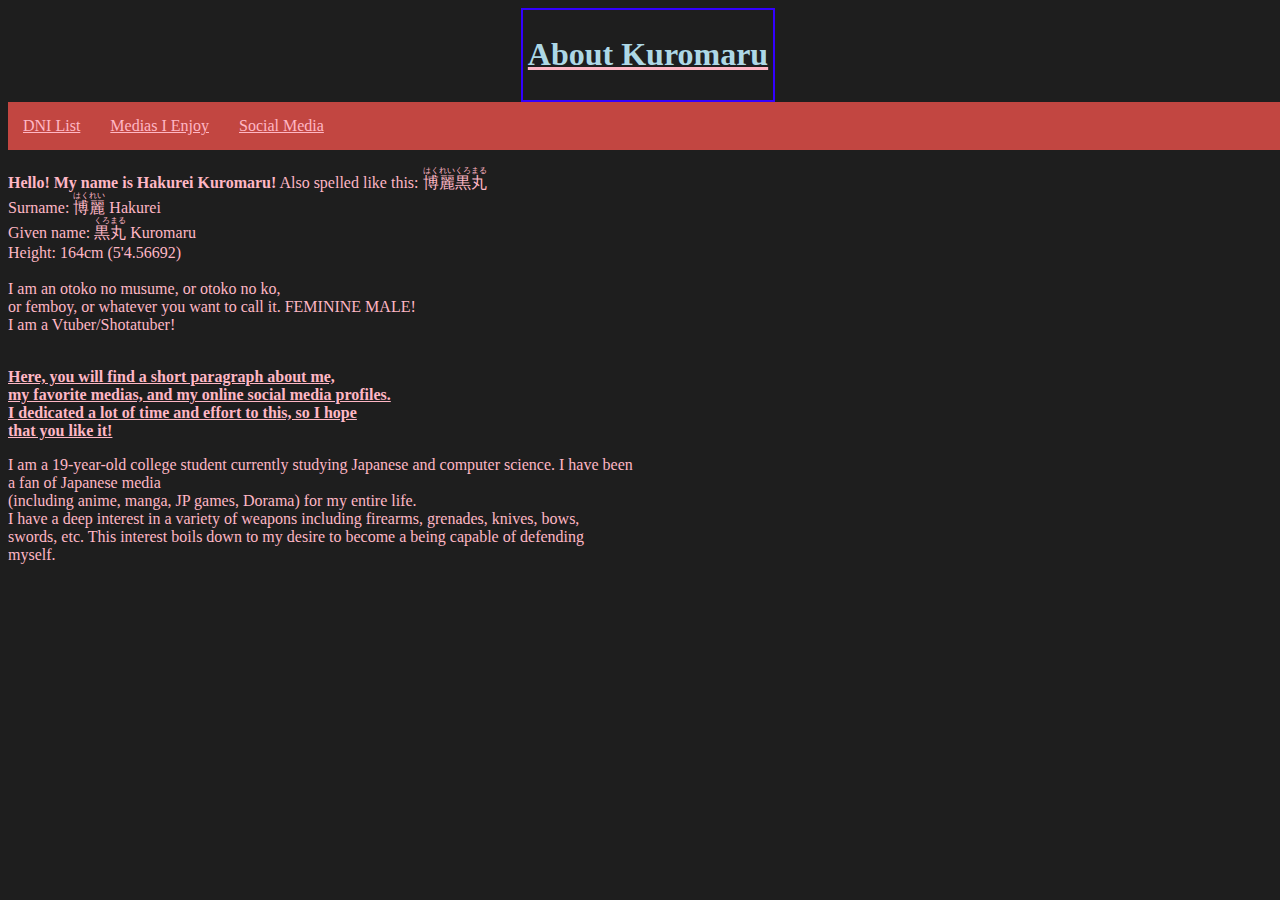
<file: index.html>
<!DOCTYPE html>


<html>

    <head>
    
        <title>About Kuromaru</title><meta charset="UTF-8"/>
        <link rel="stylesheet" href="css\style1.css"></link>
        <link rel="icon" type="image/png" href="img/icon.png"></link>
    
    </head>
    
    
    <a href="index.html"><TABLE border="1"bordercolor="3300FF" cellspacing="0" cellpadding="5">
        
        <TR>
            <TD><h1><font color="#add8e6">About Kuromaru</font></h1></TD>
        </TR>
    </TABLE></a>


    <body>

    <nav class="navbar">
        <ul>
            <li><a href="dni.html">DNI List</a></li>
            <li><a href="medias.html">Medias I Enjoy</a></li>
            <li><a href="social.html">Social Media</a></li>
        </ul>
    </nav>
    
   <p>
    <strong>Hello! My name is Hakurei Kuromaru!</strong> Also spelled like this: 
    <ruby>
        博麗<rp><rt>はくれい</rt></rp>黒丸<rp><rt>くろまる</rt></rp>
    </ruby>
    <br> Surname: <ruby>博麗<rp><rt>はくれい</rt></rp></ruby> Hakurei
    <br> Given name: <ruby>黒丸<rp><rt>くろまる</rt></rp></ruby> Kuromaru
    <br>Height: 164cm (5'4.56692)
    <br><br> I am an otoko no musume, or otoko no ko, <br>
    or femboy, or whatever you want to call it. FEMININE MALE!
    <br> I am a Vtuber/Shotatuber!
   </p>

    <br>
    <strong><u>Here, you will find a short paragraph about me,<br>
    my favorite medias, and my online social media profiles.<br>
    I dedicated a lot of time and effort to this, so I hope<br>
    that you like it!</u></strong>

    <p>
        I am a 19-year-old college student currently studying Japanese and computer science. I have been<br>
        a fan of Japanese media<br>(including anime, manga, JP games, Dorama) for my entire life.<br>
        I have a deep interest in a variety of weapons including firearms, grenades, knives, bows,<br>
        swords, etc. This interest boils down to my desire to become a being capable of defending<br>
        myself.
       
    </p>

    </body>




</html>
</file>
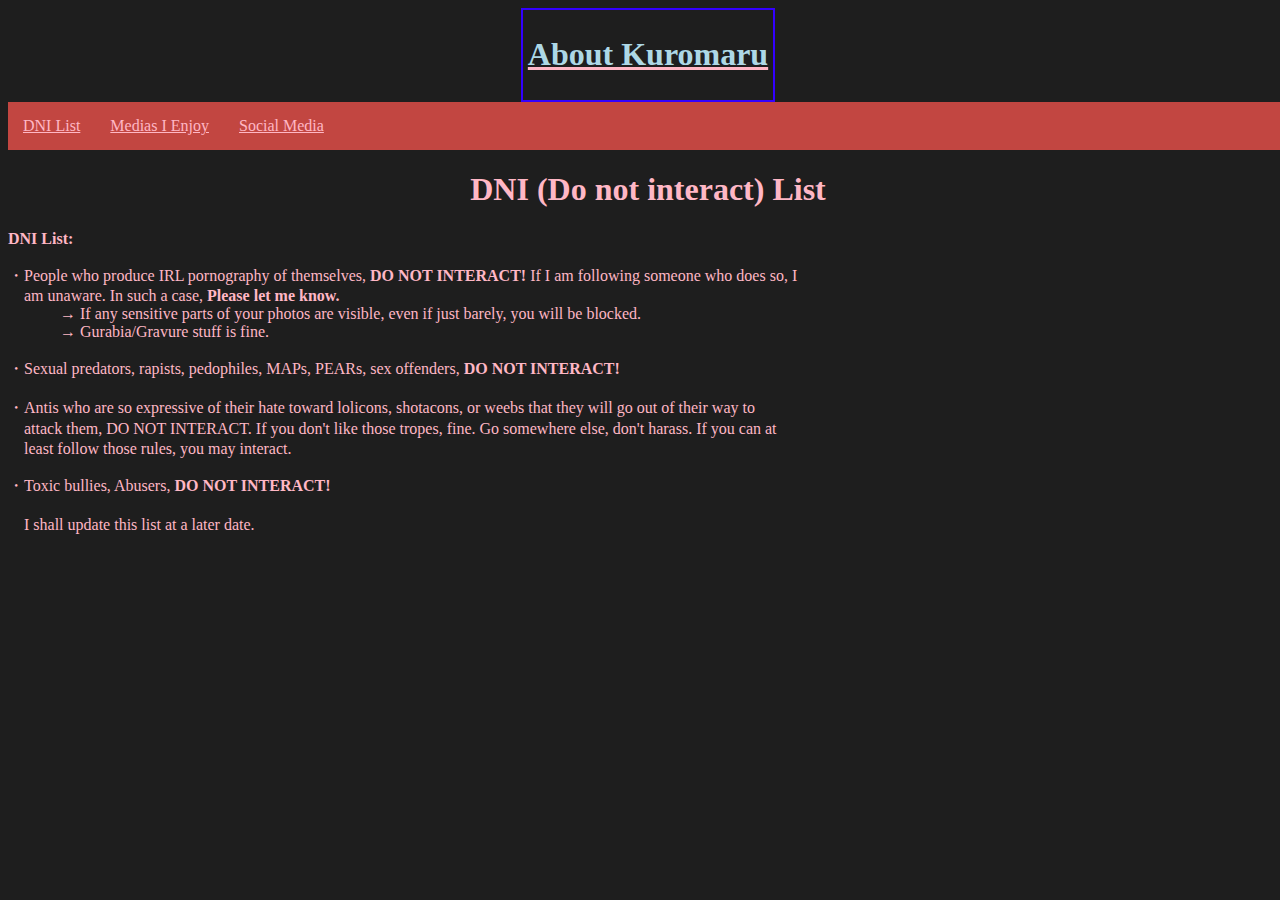
<file: dni.html>
<!DOCTYPE html>


<html>

    <head>
    
        <title>DNI List</title><meta charset="UTF-8"/>
        <link rel="stylesheet" href="css\style1.css"></link>
        <link rel="icon" type="image/png" href="img/icon.png"></link>
    
    </head>
    
    
    <a href="index.html"><TABLE border="1"bordercolor="3300FF" cellspacing="0" cellpadding="5">
        
        <TR>
            <TD><h1><font color="#add8e6">About Kuromaru</font></h1></TD>
        </TR>
    </TABLE></a>


    <body>

    <nav class="navbar">
        <ul>
            <li><a href="dni.html">DNI List</a></li>
            <li><a href="medias.html">Medias I Enjoy</a></li>
            <li><a href="social.html">Social Media</a></li>
        </ul>
    </nav>

    <h1><center>DNI (Do not interact) List</center></h1>
    <p>
        <b>DNI List:</b><br><br>

        ・People who produce IRL pornography of themselves, <b>DO NOT INTERACT!</b> If I am following someone who does so, I<br>
        &nbsp;&nbsp;&nbsp;&nbsp;am unaware. In such a case, <b>Please let me know.</b><br>
        &nbsp;&nbsp;&nbsp;&nbsp;&nbsp;&nbsp;&nbsp;&nbsp;&nbsp;&nbsp;&nbsp;&nbsp; → If any sensitive parts of your photos are visible, even if just barely, you will be blocked.<br>
        &nbsp;&nbsp;&nbsp;&nbsp;&nbsp;&nbsp;&nbsp;&nbsp;&nbsp;&nbsp;&nbsp;&nbsp; → Gurabia/Gravure stuff is fine.<br><br>
        
        ・Sexual predators, rapists, pedophiles, MAPs, PEARs, sex offenders, <b>DO NOT INTERACT!</b><br><br>

        ・Antis who are so expressive of their hate toward lolicons, shotacons, or weebs that they will go out of their way to<br>
        　attack them, DO NOT INTERACT. If you don't like those tropes, fine. Go somewhere else, don't harass. If you can at<br>&nbsp;&nbsp;&nbsp;
        least follow those rules, you may interact.<br><br>
        
        ・Toxic bullies, Abusers, <b>DO NOT INTERACT!</b><br><br>
        　I shall update this list at a later date.
    
    </p>

   </body>

</html>
</file>
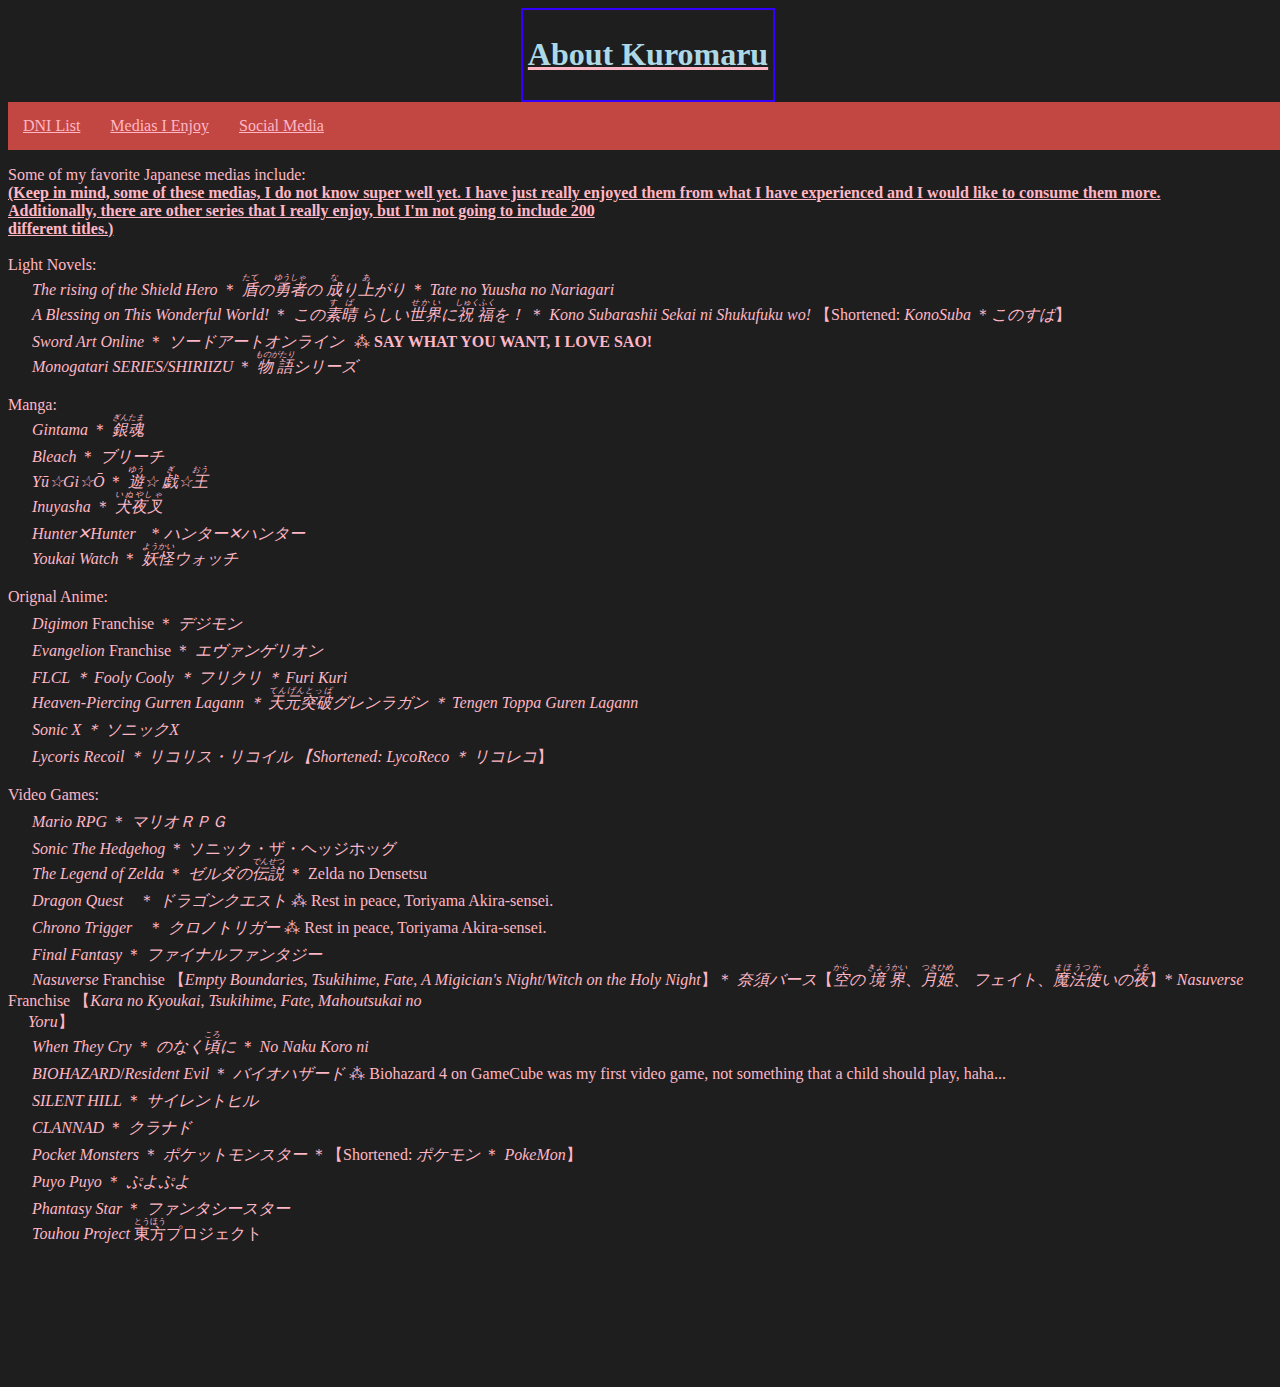
<file: medias.html>
<!DOCTYPE html>


<html>

    <head>
    
        <title>Kuromaru's Favorite Medias</title><meta charset="UTF-8"/>
        <link rel="stylesheet" href="css\style1.css"></link>
        <link rel="icon" type="image/png" href="img/icon.png"></link>
    
    </head>
    
    
    <a href="index.html"><TABLE border="1"bordercolor="3300FF" cellspacing="0" cellpadding="5">
        
        <TR>
            <TD><h1><font color="#add8e6">About Kuromaru</font></h1></TD>
        </TR>
    </TABLE></a>


    <body>

    <nav class="navbar">
        <ul>
            <li><a href="dni.html">DNI List</a></li>
            <li><a href="medias.html">Medias I Enjoy</a></li>
            <li><a href="social.html">Social Media</a></li>
        </ul>
    </nav>
    
   <p>
        Some of my favorite Japanese medias include:<br>
        <strong><u>(Keep in mind, some of these medias, I do not know super well yet. I have just
        really enjoyed them from what I have experienced and I would like to consume them more.<br>
        Additionally, there are other series that I really enjoy, but I'm not going to include 200<br>
        different titles.)</u></strong><br><br>
    
    
        Light Novels:<br>&nbsp; &nbsp; &nbsp;
    
        <i>The rising of the Shield Hero</i> 
         ＊ <i><ruby>盾<rp><rt>たて</rt></rp></ruby>の<ruby>勇者<rp><rt>ゆうしゃ</rt></rp></ruby>の
    <ruby>成<rp><rt>な</rt></rp></ruby>り<ruby>上<rp><rt>あ</rt></rp></ruby>がり</i>
     ＊ <i>Tate no Yuusha no Nariagari</i>
    <br>&nbsp; &nbsp; &nbsp;
    
    <i>A Blessing on This Wonderful World!</i> ＊ <i>この<ruby>素晴<rp><rt>すば</rt></rp></ruby>
    らしい<ruby>世界<rp><rt>せかい</rt></rp></ruby>に<ruby>祝福<rp><rt>しゅくふく</rt></rp></ruby>を！</i>
     ＊ <i>Kono Subarashii Sekai ni Shukufuku wo!</i>  
     【Shortened: <i>KonoSuba</i> ＊<i>このすば</i>】
    <br>&nbsp; &nbsp; &nbsp;
    
    <i>Sword Art Online</i> ＊ <i>ソードアートオンライン</i>
    <ruby><rp><rt>&nbsp;</rt></rp></ruby> 
    ⁂ <strong>SAY WHAT YOU WANT, I LOVE SAO!</strong>
    <br>&nbsp; &nbsp; &nbsp;
    
    <i>Monogatari SERIES/SHIRIIZU</i> ＊ <i><ruby>物語<rp><rt>ものがたり</rt></rp></ruby>シリーズ</i>
    
    
    <br><br> Manga:<br> &nbsp; &nbsp; &nbsp;
    
    <i>Gintama</i> ＊ <i><ruby>銀魂<rp><rt>ぎんたま</rt></rp></ruby></i>
    <br> &nbsp; &nbsp; &nbsp;

    <i>Bleach</i> ＊ <i>ブリーチ</i>
    <ruby><rp><rt>&nbsp;</rt></rp></ruby>
    <br>&nbsp; &nbsp; &nbsp;

   <i>Yū☆Gi☆Ō</i> ＊ <i><ruby>遊<rp><rt>ゆう</rt></rp></ruby>☆
    <ruby>戯<rp><rt>ぎ</rt></rp></ruby>☆<ruby>王<rp><rt>おう</rt></rp></ruby></i>
    <br>&nbsp; &nbsp; &nbsp;

    <i>Inuyasha</i> ＊ <i><ruby>犬夜叉<rp><rt>いぬやしゃ</rt></rp></ruby></i>
    <br>&nbsp; &nbsp; &nbsp;

    <i>Hunter✕Hunter</i>　* <i>ハンター✕ハンター</i>
    <ruby><rp><rt>&nbsp;</rt></rp></ruby>
    <br>&nbsp; &nbsp; &nbsp;
    
    <i>Youkai Watch</i> ＊ <i><ruby>妖怪<rp><rt>ようかい</rt></rp></ruby>ウォッチ</i>
    
    <br><br> Orignal Anime:<br> &nbsp; &nbsp; &nbsp;
    
    <i>Digimon</i> Franchise ＊ <i>デジモン</i>
    <ruby><rp><rt>&nbsp;</rt></rp></ruby>
    <br>&nbsp; &nbsp; &nbsp;

    <i>Evangelion</i> Franchise ＊ <i>エヴァンゲリオン<i></i>
    <ruby><rp><rt>&nbsp;</rt></rp></ruby>
    <br>&nbsp; &nbsp; &nbsp;
    
    <i>FLCL</i> ＊ <i>Fooly Cooly</i> ＊ <i>フリクリ</i> ＊ <i>Furi Kuri</i>
    <ruby><rp><rt>&nbsp;</rt></rp></ruby>
    <br>&nbsp; &nbsp; &nbsp;

    <i>Heaven-Piercing Gurren Lagann</i> ＊ 
    <i><ruby>天元突破<rp><rt>てんげんとっぱ</rt></rp></ruby>グレンラガン</i>
    ＊ <i>Tengen Toppa Guren Lagann</i>
    <br>&nbsp; &nbsp; &nbsp;

    Sonic X ＊ ソニックX
    <ruby><rp><rt>&nbsp;</rt></rp></ruby>
    <br>&nbsp; &nbsp; &nbsp;
  
    <i>Lycoris Recoil</i> ＊ <i>リコリス・リコイル</i> 
    【Shortened: <i>LycoReco</i> ＊ リコレコ</i>】
    <ruby><rp><rt>&nbsp;</rt></rp></ruby>


    <br><br>Video Games:<br>&nbsp; &nbsp; &nbsp;
    <i>Mario RPG</i> ＊ <i>マリオＲＰＧ</i>
    <ruby><rp><rt>&nbsp;</rt></rp></ruby>
    <br>&nbsp; &nbsp; &nbsp;
    
    <i>Sonic The Hedgehog</i> ＊ ソニック・ザ・ヘッジホッグ
    <ruby><rp><rt>&nbsp;</rt></rp></ruby>
    <br>&nbsp; &nbsp; &nbsp;

    <i>The Legend of Zelda</i> ＊ <i>ゼルダの<ruby>伝説<rp><rt>でんせつ</rt></rp></ruby></i> ＊ 
    Zelda no Densetsu
    <br>&nbsp; &nbsp; &nbsp;

    <i>Dragon Quest</i>　＊ <i>ドラゴンクエスト</i> ⁂ Rest in peace, Toriyama Akira-sensei.
    <ruby><rp><rt>&nbsp;</rt></rp></ruby>
    <br>&nbsp; &nbsp; &nbsp;

    <i>Chrono Trigger</i>　＊ <i>クロノトリガー</i> ⁂ Rest in peace, Toriyama Akira-sensei.
    <ruby><rp><rt>&nbsp;</rt></rp></ruby>
    <br>&nbsp; &nbsp; &nbsp;

    <i>Final Fantasy</i> ＊ <i>ファイナルファンタジー</i>
    <ruby><rp><rt>&nbsp;</rt></rp></ruby>
    <br>&nbsp; &nbsp; &nbsp;

    <i>Nasuverse</i> Franchise 【<i>Empty Boundaries</i>, <i>Tsukihime</i>, <i>Fate</i>, 
    <i>A Migician's Night</i>/<i>Witch on the Holy Night</i>】＊ 
    <i><ruby>奈須<rp>なす</rp></ruby>バース</i>【<i><ruby>空<rp><rt>から</rt></rp></ruby>の
    <ruby>境界<rp><rt>きょうかい</rt></rp></ruby></i>、<i><ruby>月姫<rp><rt>つきひめ</rt></rp></ruby></i>、
    <i>フェイト</i>、<i><ruby>魔法使<rp><rt>まほうつか</rt></rp></ruby>いの<ruby>夜<rp><rt>よる</rt></rp></ruby></i>】* 
    <i>Nasuverse</i> Franchise 【<i>Kara no Kyoukai</i>, <i>Tsukihime</i>, <i>Fate</i>, <i>Mahoutsukai no 
    </i><br>&nbsp; &nbsp; &nbsp;<i>Yoru</i>】
    <br>&nbsp; &nbsp; &nbsp;

    <i>When They Cry</i> ＊ <i>のなく<ruby>頃<rp><rt>ころ</rt></rp></ruby>に</i> ＊ 
    <i>No Naku Koro ni</i>
    <br>&nbsp; &nbsp; &nbsp;

    <i>BIOHAZARD</i>/<i>Resident Evil</i> ＊ <i>バイオハザード</i> ⁂ Biohazard 4 on GameCube was my first 
    video game, not something that a child should play, haha...
    <ruby><rp><rt>&nbsp;</rt></rp></ruby>
    <br>&nbsp; &nbsp; &nbsp;

    <i>SILENT HILL</i> ＊ <i>サイレントヒル</i>
    <ruby><rp><rt>&nbsp;</rt></rp></ruby>
    <br>&nbsp; &nbsp; &nbsp;

    <i>CLANNAD</i> ＊ <i>クラナド</i>
    <ruby><rp><rt>&nbsp;</rt></rp></ruby>
    <br>&nbsp; &nbsp; &nbsp;

    <i>Pocket Monsters</i> ＊ <i>ポケットモンスター</i> ＊【Shortened: <i>ポケモン</i> ＊ <i>PokeMon</i>】
    <ruby><rp><rt>&nbsp;</rt></rp></ruby>
    <br>&nbsp; &nbsp; &nbsp;

    <i>Puyo Puyo</i> ＊ <i>ぷよぷよ</i>
    <ruby><rp><rt>&nbsp;</rt></rp></ruby>
    <br>&nbsp; &nbsp; &nbsp;

    <i>Phantasy Star</i> ＊ <i>ファンタシースター</i>
    <ruby><rp><rt>&nbsp;</rt></rp></ruby>
    <br>&nbsp; &nbsp; &nbsp;

    <i>Touhou Project</i> <ruby>東方<rp><rt>とうほう</rt></rp></ruby>プロジェクト
    <br>&nbsp; &nbsp; &nbsp;
    </p>

    
</body>

</html>
</file>
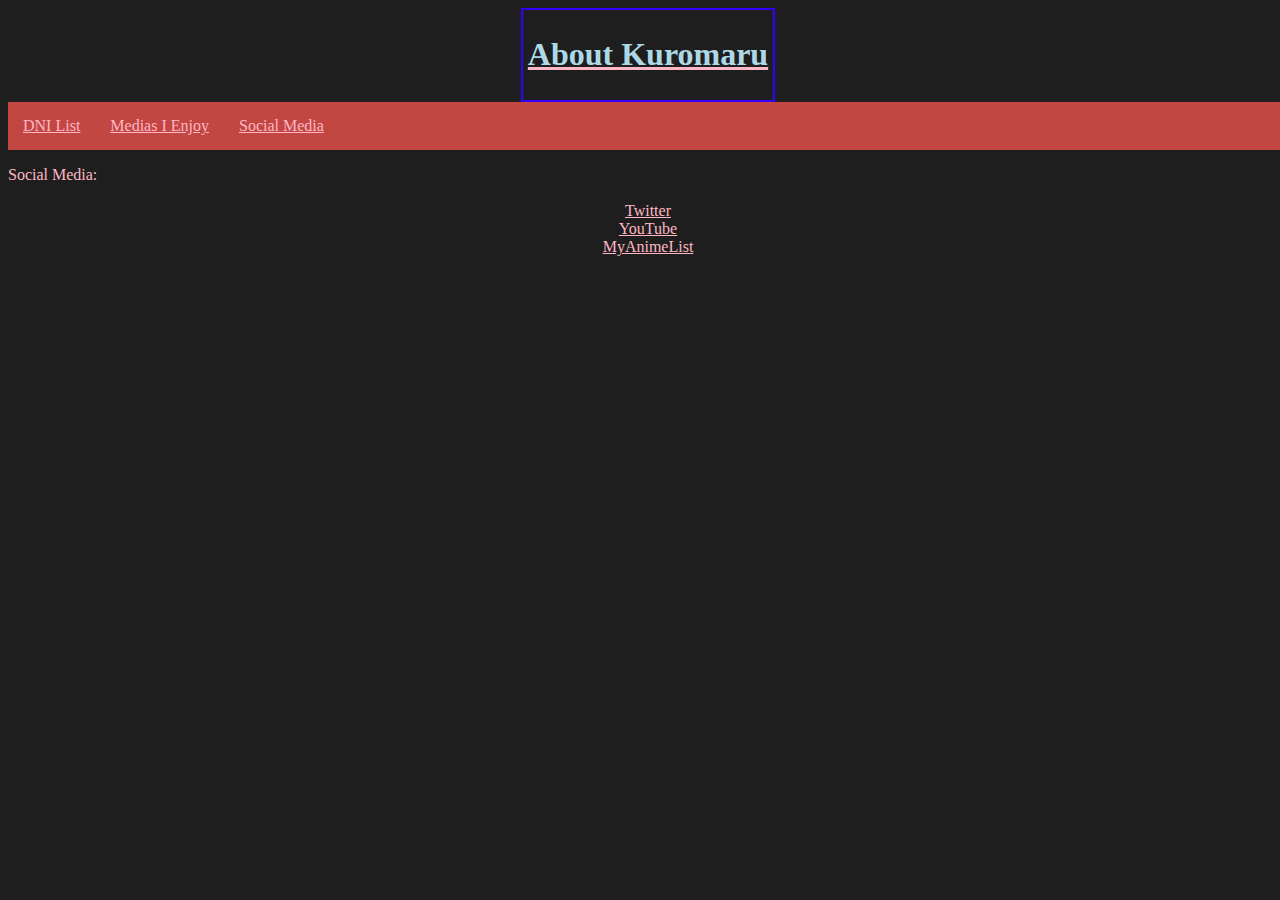
<file: social.html>
<!DOCTYPE html>


<html>

    <head>
    
        <title>Kuromaru's Social Media Accounts</title><meta charset="UTF-8"/>
        <link rel="stylesheet" href="css\style1.css"></link>
        <link rel="icon" type="image/png" href="img/icon.png"></link>
    
    </head>
    
    
    <a href="index.html"><TABLE border="1"bordercolor="3300FF" cellspacing="0" cellpadding="5">
        
        <TR>
            <TD><h1><font color="#add8e6">About Kuromaru</font></h1></TD>
        </TR>
    </TABLE></a>


    <body>

    <nav class="navbar">
        <ul>
            <li><a href="dni.html">DNI List</a></li>
            <li><a href="medias.html">Medias I Enjoy</a></li>
            <li><a href="social.html">Social Media</a></li>
        </ul>
    </nav>
    
    <p></p>
        Social Media:<br><br>
        <a href="https://twitter.com/kuromaruvtube" target="_blank" rel="noopener" rel="noreferrer">Twitter</a>
        <a href="https://youtube.com/@hakureikuromaru" target="_blank" rel="noopener" rel="noreferrer">YouTube</a>
        <a href="https://myanimelist.net/profile/hakureikuromaru" target="_blank" rel="noopener" rel="noreferrer">MyAnimeList</a>
        
    </p>

    </body>

</html>
</file>
